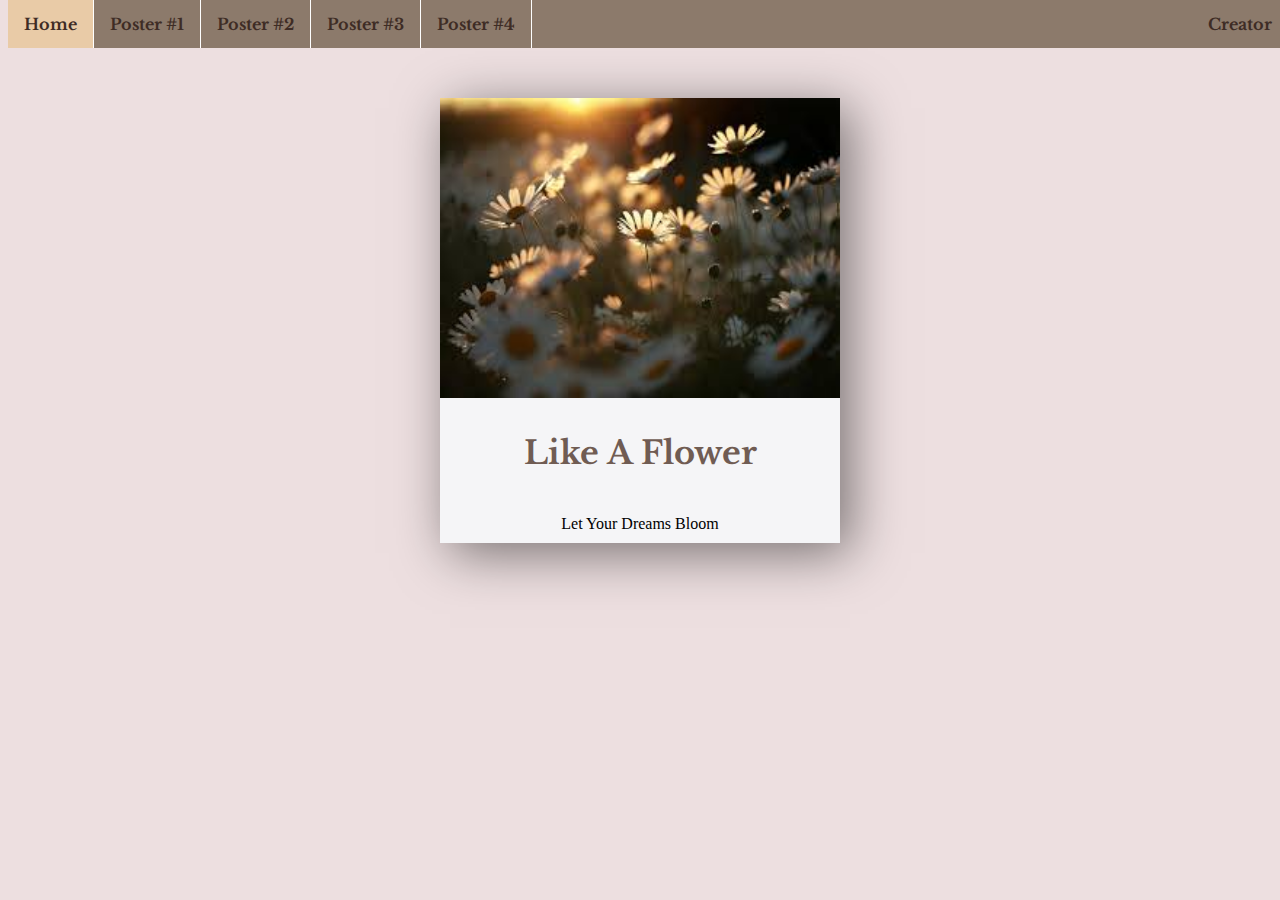
<file: index.html>
<!DOCTYPE html>
<html lang = "en">
<head>
  <meta charset = "UTF-8">
  <title> Motivational Meme Wesite</title>
  <link rel = "stylesheet" href = "./style.css" />
  <link rel="preconnect" href="https://fonts.googleapis.com">
  <link rel="preconnect" href="https://fonts.gstatic.com" crossorigin>
  <link href="https://fonts.googleapis.com/css2?family=Libre+Baskerville&display=swap" rel="stylesheet">
  
  <nav>
    <ul id = "nav">
      <li><a class = "active" href = "./index.html">Home</a></li>
      <li><a href = "./flowers.html">Poster #1</a></li>
      <li><a href = "./darkestNight.html">Poster #2</a></li>
      <li><a href = "./night.html">Poster #3</a></li>
      <li><a href = "./sunrise.html">Poster #4</a></li>
      <li style="float:right"><a href="./about.html">Creator</a></li>
    </ul>
  </nav>

</head>

<body>
  <div>
    <img id = "images" src = "./assets/images/Flowers.jpeg" alt = "Flowers" />
    <h1 id = "text"> Like a Flower</h1>
    <p id = "text">Let Your Dreams Bloom</p>
</div>
</body>
</html>


<!-- TODO: Create a motivational post website.
1. The main h1 text should be using the Regular Libre Baskerville Font from Google Fonts:
  https://fonts.google.com/specimen/Libre+Baskerville
2. The text should be white and background black.
3. Add your own image into the images folder inside assets. It should have a 5px white border.
4. The text should be center aligned.
5. Create a div to contain the h1, p and img elements. Adjust the margins so that the image and text are centered on the page. 
  Hint: You horizontally center a div by giving it a width of 50% and a margin-left of 25%.
  Hint: Set the image to have a width of 100% so it fills the div. 
6. Read about the text-transform property on MDN docs to make the h1 uppercase with CSS.
  https://developer.mozilla.org/en-US/docs/Web/CSS/text-transform 
-->
</file>
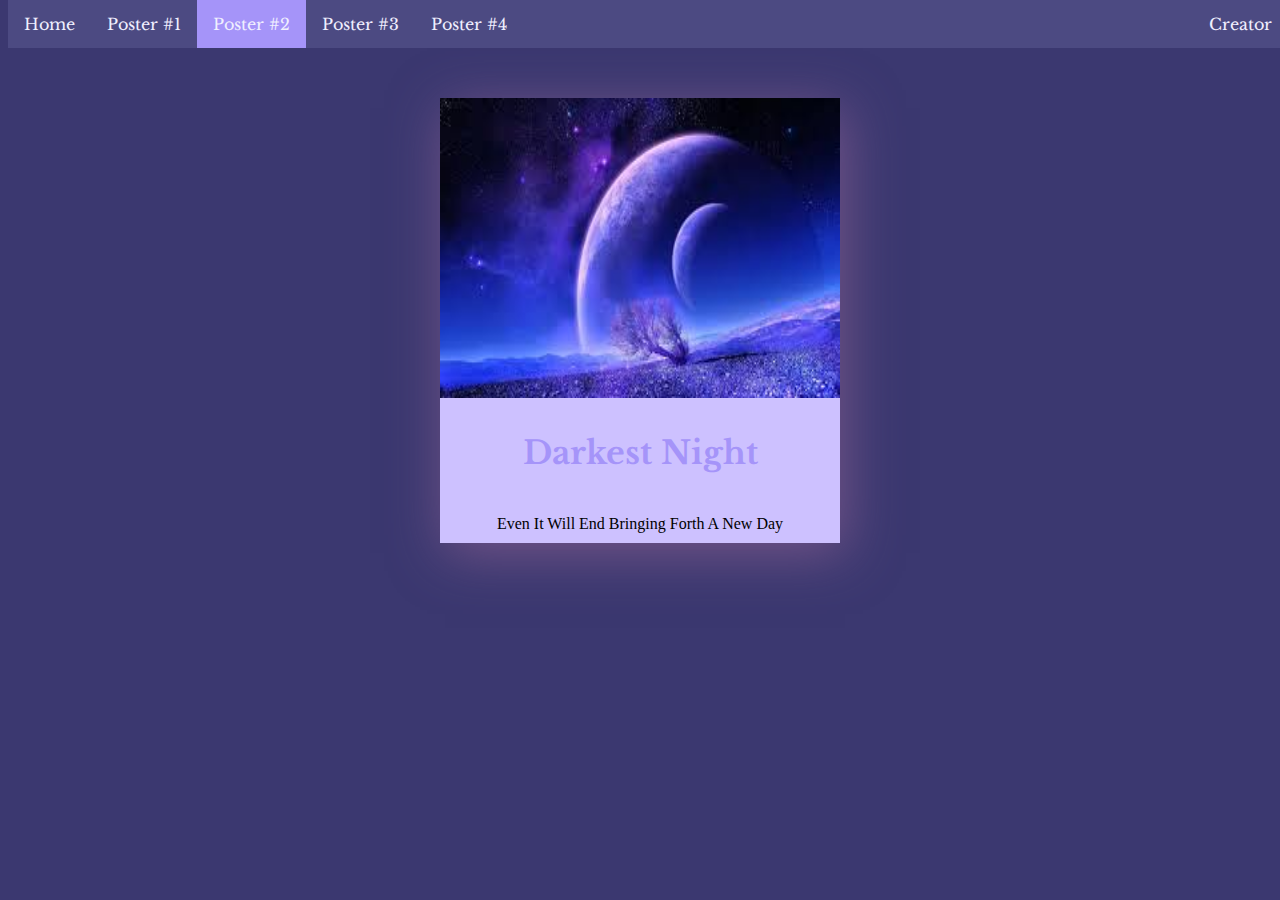
<file: darkestNight.html>
<!DOCTYPE html>
<html lang = "en">
<head>
  <meta charset = "UTF-8">
  <title> Motivational Meme Wesite</title>
  <link rel = "stylesheet" href = "./style2.css" />
  <link rel="preconnect" href="https://fonts.googleapis.com">
  <link rel="preconnect" href="https://fonts.gstatic.com" crossorigin>
  <link href="https://fonts.googleapis.com/css2?family=Libre+Baskerville&display=swap" rel="stylesheet">
  <nav>
    <ul id = "nav">
      <li><a href = "./index.html">Home</a></li>
      <li><a href = "./flowers.html">Poster #1</a></li>
      <li><a class = "active" href = "./darkestNight.html">Poster #2</a></li>
      <li><a href = "./night.html">Poster #3</a></li>
      <li><a href = "./sunrise.html">Poster #4</a></li>
      <li style="float:right"><a href="./about.html">Creator</a></li>
    </ul>
  </nav>

</head>

<body>
  <div>
    <img id = "images" src = "./assets/images/Night2.jpeg" alt = "Flowers" />
    <h1 id = "text"> Darkest Night</h1>
    <p id = "text">Even It Will End Bringing Forth A New Day</p>
</div>
</body>
</html>
</file>
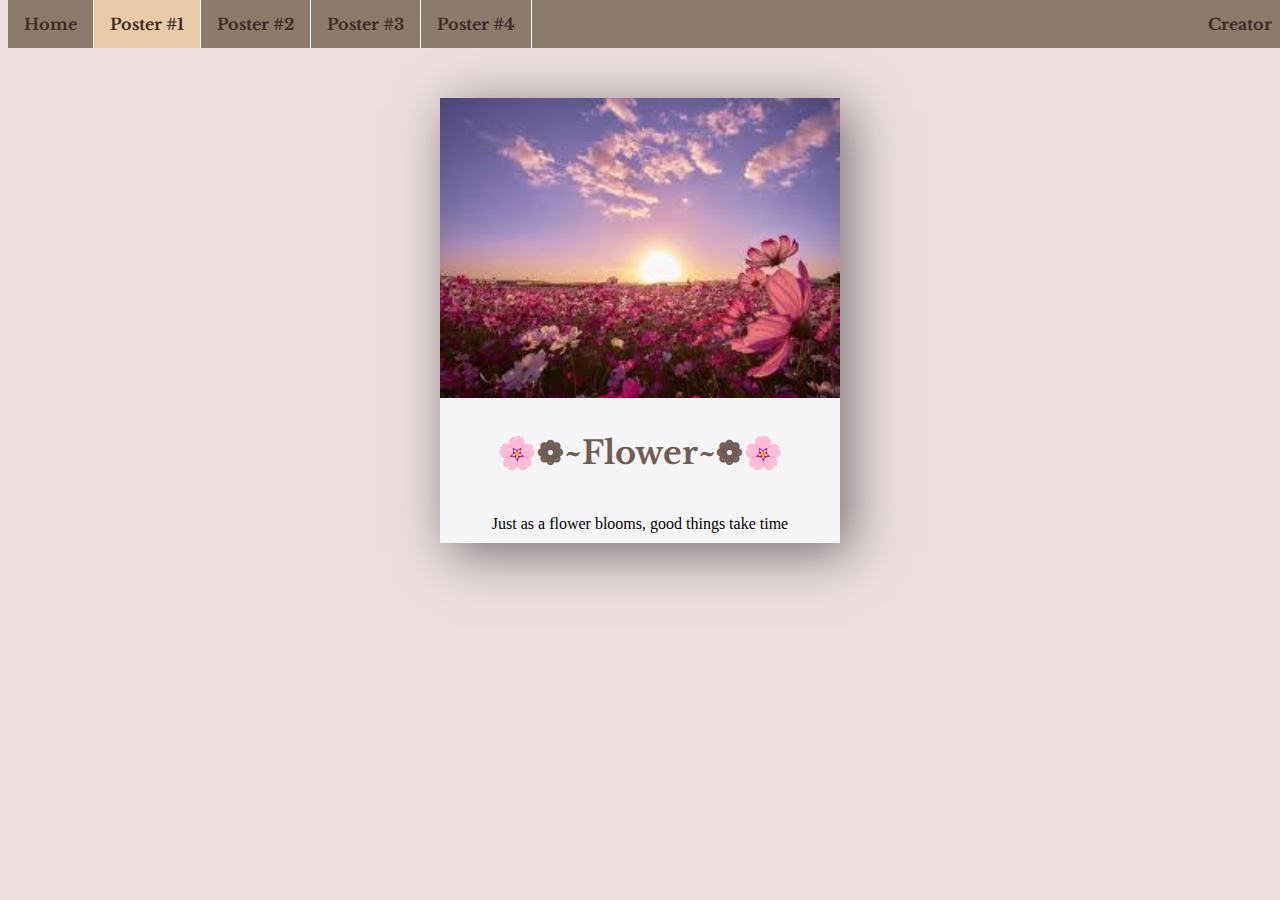
<file: flowers.html>
<!DOCTYPE html>
<html lang = "en">
<head>
  <meta charset = "UTF-8">
  <title> Motivational Meme Wesite</title>
  <link rel = "stylesheet" href = "./style.css" />
  <link rel="preconnect" href="https://fonts.googleapis.com">
  <link rel="preconnect" href="https://fonts.gstatic.com" crossorigin>
  <link href="https://fonts.googleapis.com/css2?family=Libre+Baskerville&display=swap" rel="stylesheet">
  <nav>
    <ul id = "nav">
      <li><a href = "./index.html">Home</a></li>
      <li><a class = "active" href = "./flowers.html">Poster #1</a></li>
      <li><a href = "./darkestNight.html">Poster #2</a></li>
      <li><a href = "./night.html">Poster #3</a></li>
      <li><a href = "./sunrise.html">Poster #4</a></li>
      <li style="float:right"><a href="./about.html">Creator</a></li>
    </ul>
  </nav>

</head>

<body>
  <div>
    <img id = "images" src = "./assets/images/Pretty.jpeg" alt = "Flowers" />
    <h1 id = "text">🌸❁~Flower~❁🌸</h1>
    <p id = "text">Just as a flower blooms, good things take time</p>
</div>
</body>
</html>
</file>
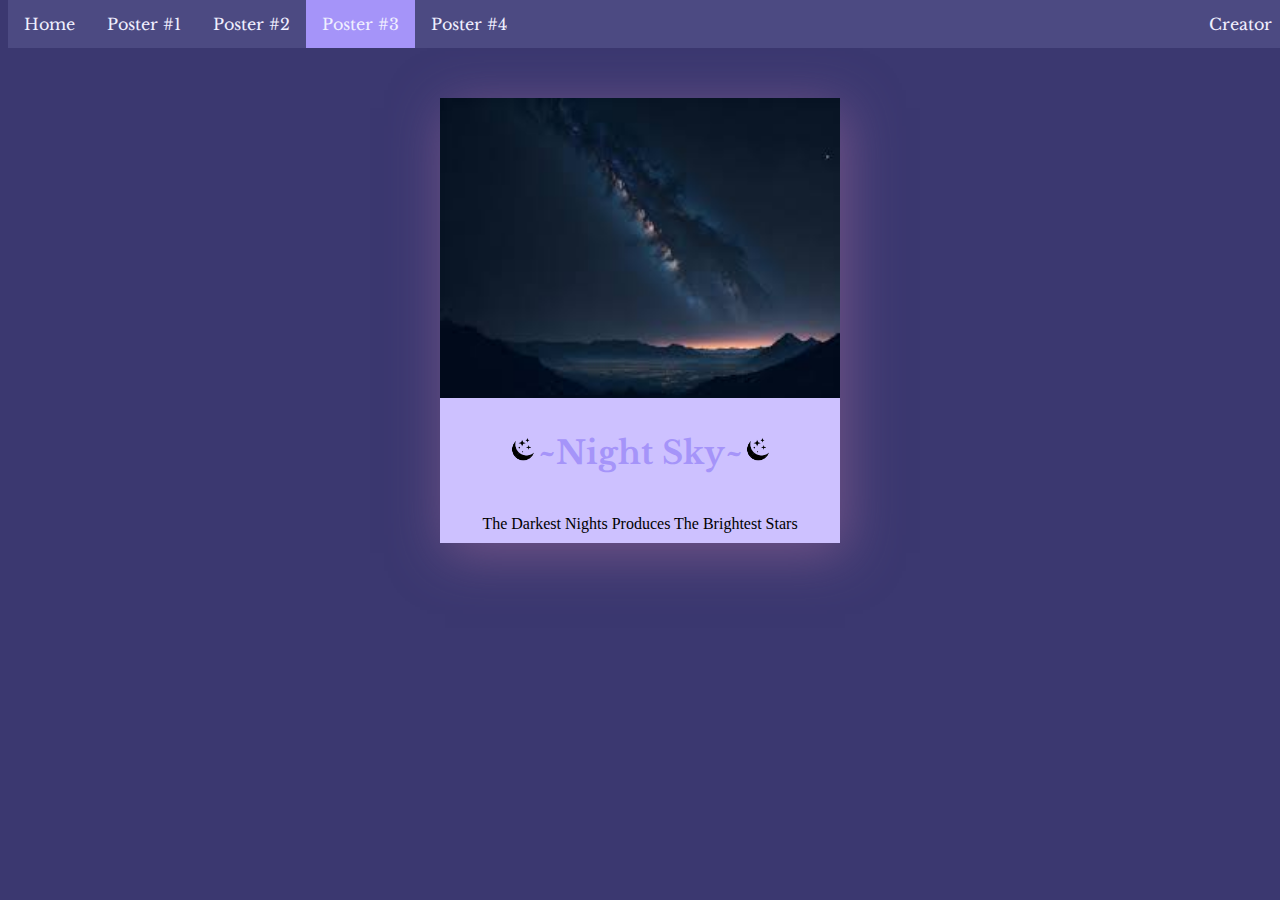
<file: night.html>
<!DOCTYPE html>
<html lang = "en">
<head>
  <meta charset = "UTF-8">
  <title> Motivational Meme Wesite</title>
  <link rel = "stylesheet" href = "./style2.css" />
  <link rel="preconnect" href="https://fonts.googleapis.com">
  <link rel="preconnect" href="https://fonts.gstatic.com" crossorigin>
  <link href="https://fonts.googleapis.com/css2?family=Libre+Baskerville&display=swap" rel="stylesheet">
  <nav>
    <ul id = "nav">
      <li><a href = "./index.html">Home</a></li>
      <li><a href = "./flowers.html">Poster #1</a></li>
      <li><a href = "./darkestNight.html">Poster #2</a></li>
      <li><a class = "active" href = "./night.html">Poster #3</a></li>
      <li><a href = "./sunrise.html">Poster #4</a></li>
      <li style="float:right"><a href="./about.html">Creator</a></li>
    </ul>
  </nav>

</head>

<body>
  <div>
    <img id = "images" src = "./assets/images/Night.jpeg" alt = "Night" />
    <h1 id = "text"><img src = "./assets/images/Moon-removebg-preview.png" height = 30 />~Night Sky~<img src = "./assets/images/Moon-removebg-preview.png" height = 30 /></h1>
    <p id = "text">The Darkest Nights Produces The Brightest Stars </p>
</div>
</body>
</html>
</file>
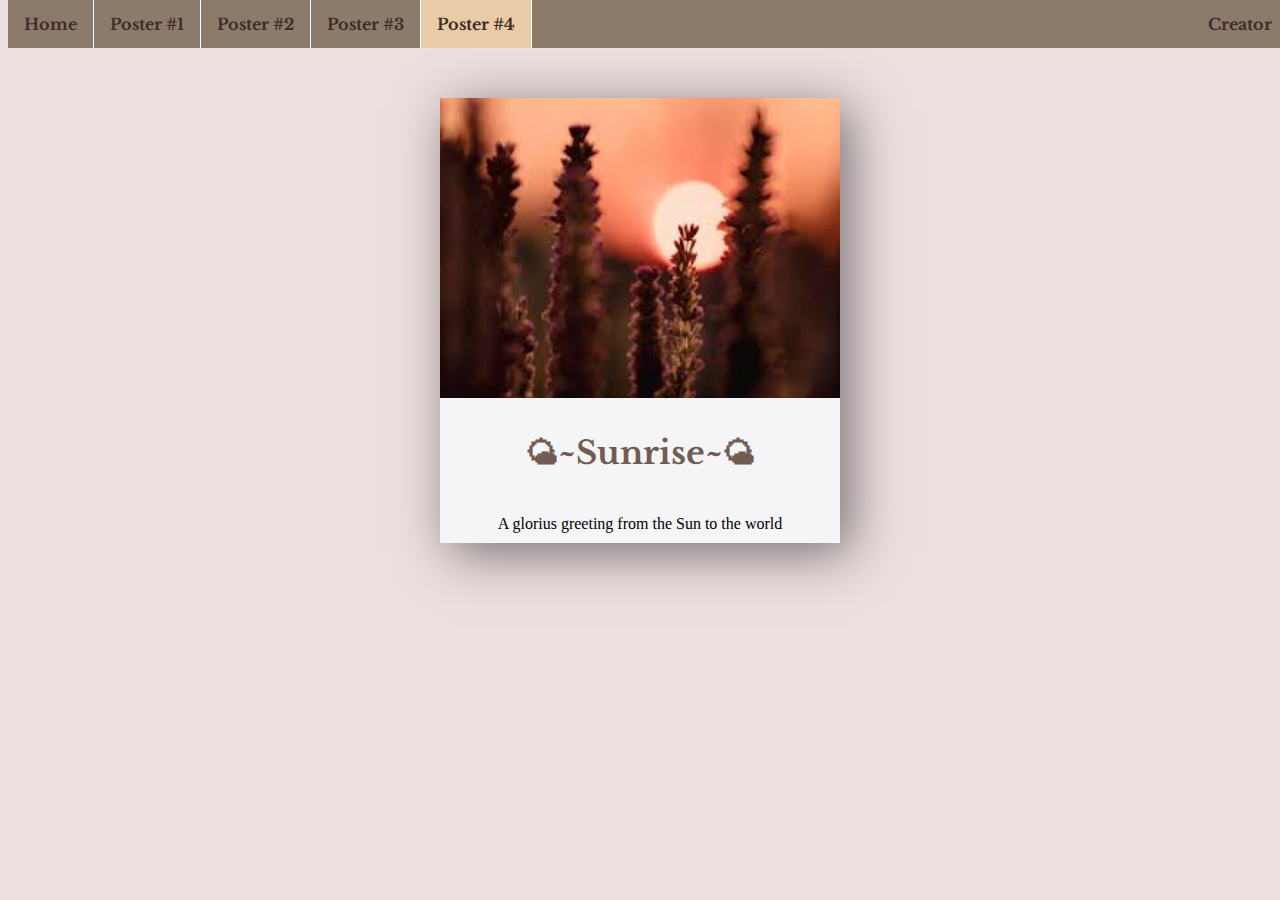
<file: sunrise.html>
<!DOCTYPE html>
<html lang = "en">
<head>
  <meta charset = "UTF-8">
  <title> Motivational Meme Wesite</title>
  <link rel = "stylesheet" href = "./style.css" />
  <link rel="preconnect" href="https://fonts.googleapis.com">
  <link rel="preconnect" href="https://fonts.gstatic.com" crossorigin>
  <link href="https://fonts.googleapis.com/css2?family=Libre+Baskerville&display=swap" rel="stylesheet">
  <nav>
    <ul id = "nav">
      <li><a href = "./index.html">Home</a></li>
      <li><a href = "./flowers.html">Poster #1</a></li>
      <li><a href = "./darkestNight.html">Poster #2</a></li>
      <li><a href = "./night.html">Poster #3</a></li>
      <li><a class = "active" href = "./sunrise.html">Poster #4</a></li>
      <li style="float:right"><a href="./about.html">Creator</a></li>
    </ul>
  </nav>

</head>

<body>
  <div>
    <img id = "images" src = "./assets/images/Sunrise.jpeg" alt = "Sunrise" />
    <h1 id = "text"> 🌤~Sunrise~🌤 </h1>
    <p id = "text">A glorius greeting from the Sun to the world</p>
</div>
</body>
</html>
</file>
<file: style.css>
html {
    background-color: #EDDFE0; /* Soft, warm neutral */
}

h1 {
    font-family: "Libre Baskerville", serif;
    text-transform: capitalize;
    color: #705C53; /* Dark taupe/brown for the heading */
}

#text {
    text-align: center;
    padding: 10px;
}

div {
    width: 400px;
    height: auto;
    margin: 50px auto 0 auto;
    text-align: center;
    background-color: #F5F5F7; /* Very light gray/white */
    box-shadow: 10px 10px 50px 0px rgba(0, 0, 0, 0.5);
}

body {
    padding-top: 40px; 
}

#images {
    width: 100%;
    height: 300px;
}

/* Updated Navbar Styling */
#nav {
    list-style-type: none;
    margin: 0;
    padding: 0;
    background-color: #8C7A6B; /* Soft neutral gray */
    position: fixed;
    top: 0;
    width: 100%;
    z-index: 1000;
}

#nav li {
    display: inline;
    float: left;
}

#nav li a {
    display: block;
    color: #3E2C25; /* Dark brown for high contrast and readability */
    text-align: center;
    padding: 14px 16px;
    text-decoration: none;
    font-family: "Libre Baskerville", serif;
    font-weight: bold; /* Makes the text stand out more */
}

#nav li a:hover {
    background-color: #C5A887; /* Warm beige for hover effect */
}

#nav li {
    border-right: 1px solid #ffffff;
  }
  
#nav li:last-child {
    border-right: none;
  }
.active {
    background-color: #E9CBA7; /* A soft peach for the active link */
}
</file>
<file: style2.css>
html {
    background-color: #3b3870;
}

h1 {
    font-family: "Libre Baskerville", serif;
    text-transform: capitalize;
    color: #A594F9;
}

#text {
    text-align: center;
    padding: 10px;
}

div {
    width: 400px;
    height: auto;
    margin: 50px auto 0 auto;
    text-align: center;
    background-color: #CDC1FF;
    box-shadow: 5px 10px 50px 0px rgba(174, 113, 161, 0.5);
}

#images {
    width: 100%;
    height: 300px;
}

body {
    padding-top: 40px; 
}
#nav {
    list-style-type: none;
    margin: 0;
    padding: 0;
    background-color: #4C4A82; /* Darker purple shade for better contrast */
    position: fixed;
    top: 0;
    width: 100%;
    z-index: 1000;
}

#nav li {
    display: inline;
    float: left;
}

#nav li a {
    display: block;
    color: #F0EFFF; /* Light lavender for contrast against the dark background */
    text-align: center;
    padding: 14px 16px;
    text-decoration: none;
    font-family: "Libre Baskerville", serif; 
    font-size: 16px;
}

#nav li a:hover {
    background-color: #7A77B9; /* A lighter purple for hover effect */
}

.active {
    background-color: #A594F9; /* Accent color for the active link */
}
</file>
